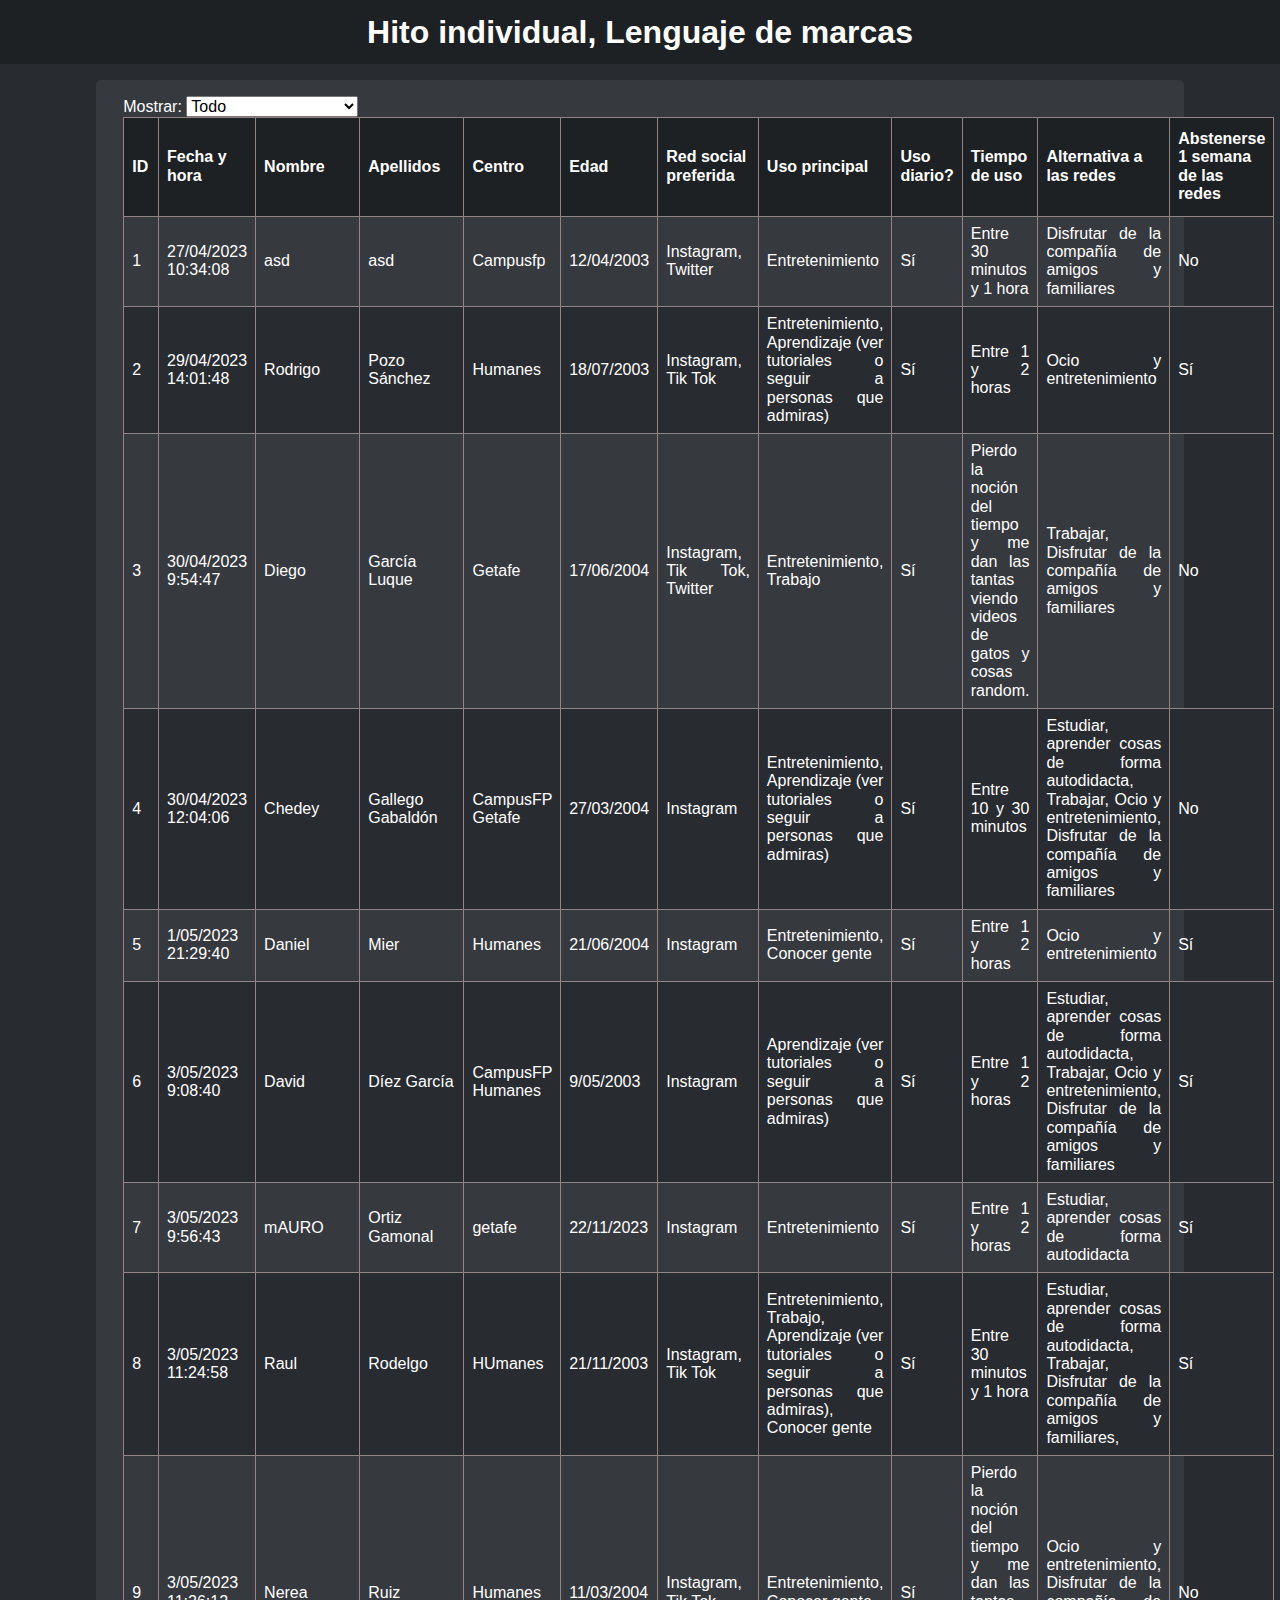
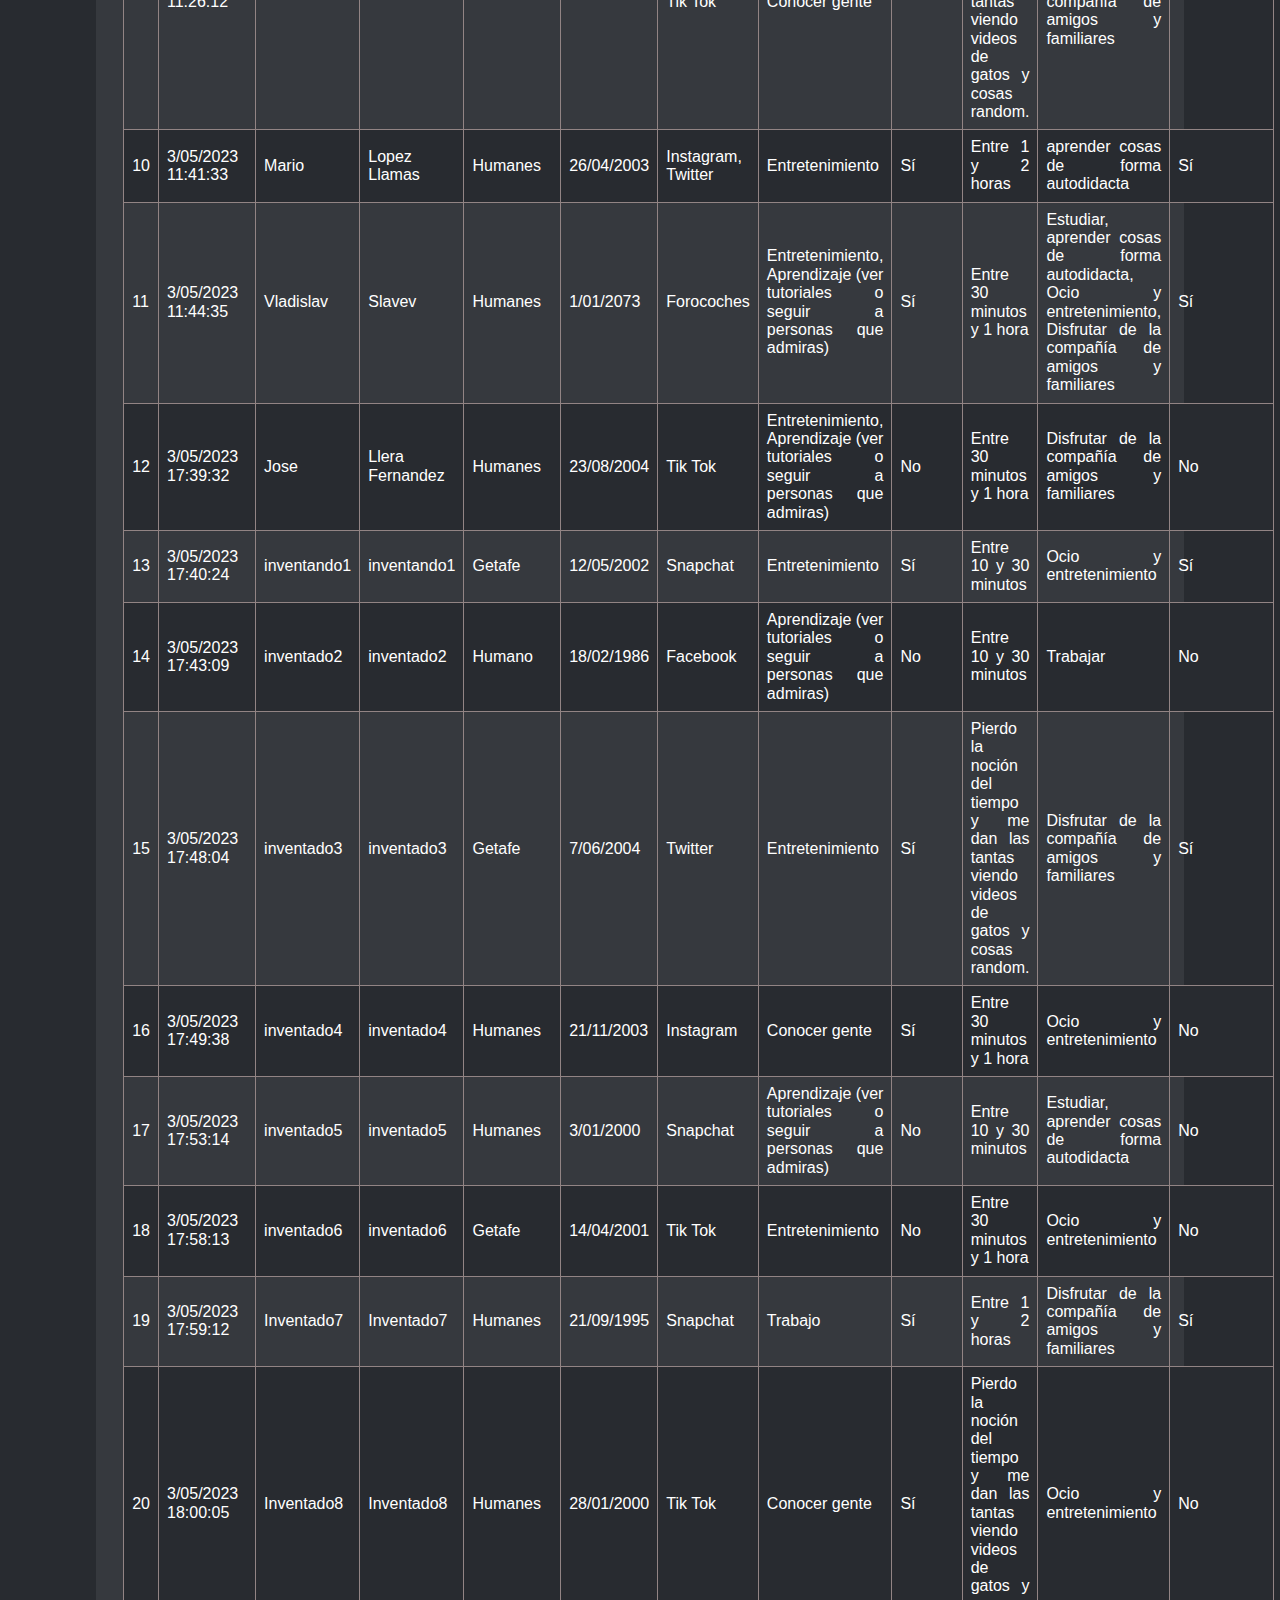
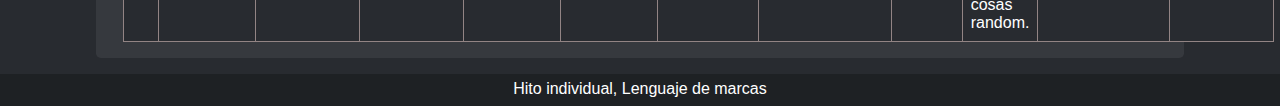
<file: index.html>
<!DOCTYPE html>
<html lang="es">
<head>
    <meta charset="UTF-8">
    <meta http-equiv="X-UA-Compatible" content="IE=edge">
    <meta name="viewport" content="width=device-width, initial-scale=1.0">
    <link rel="stylesheet" href="css/style.css">
    <link rel="stylesheet" href="css/normalize.css">
    <title>Home</title>
</head>
<body>
    <div class="header-container">
        <h1>Hito individual, Lenguaje de marcas</h1>
    </div>

    <div class="body-container">
        <div class="body-section-container">
            <form>
                <label for="filter">Mostrar: </label>
                <select name="filter" id="filtro" onchange="aplicarFiltro()">
                    <option value="todo">Todo</option>
                    <option value="personal">Informacion personal</option>
                    <option value="data">Datos relevantes</option>
                </select>
            </form>

            <table class="tabla">
                <thead class="repositorio-thead">
                    
                </thead>
                <tbody class="repositorio-tbody">

                </tbody>
            </table>
        </div>
    </div>

    <footer>Hito individual, Lenguaje de marcas</footer>
    <script src="js/index.js"></script>
</body>
</html>
</file>
<file: css/style.css>
* {
    font-family:'Segoe UI', Tahoma, Geneva, Verdana, sans-serif;
    color: #fff;
}

body {
    background-color: #282b30;
}

a {text-decoration: none;}

h2 {
    text-decoration: underline;
}

.header-container {
    width: 100%;
    height: 4rem;
    display: flex;
    flex-direction: row;
    align-items: center;
    justify-content: space-around;
    background-color: #1e2124;
    color: #7289da;
    font-weight: 700;
}

.body-container {
    display: flex;
    flex-direction: column;
    align-items: center;
    margin: 1rem auto;
    border-radius: 0.3rem;
    width: 85%;
    background-color: #36393e;
}

.body-section-container {
    width: 95%;
    text-align: justify;
    text-justify: inter-word;
    padding: 1rem;
}

.tabla {
    font-family: Arial, Helvetica, sans-serif;
    border-collapse: collapse;
    width: 100%;
  }
  
  .tabla td, .tabla th {
    border: 1px solid #928484;
    padding: 8px;
  }
  
  .tabla tr:nth-child(even){background-color: #282b30;}
  
  .tabla th {
    padding-top: 12px;
    padding-bottom: 12px;
    text-align: left;
    background-color: #1e2124;
    color: white;
  }

footer {
    height: 2rem;
    background-color: #1e2124;
    display: flex;
    flex-direction: row;
    align-items: center;
    justify-content: center;
}

form * {    
    color: black;
}

form label {
    color: #fff;
}
</file>
